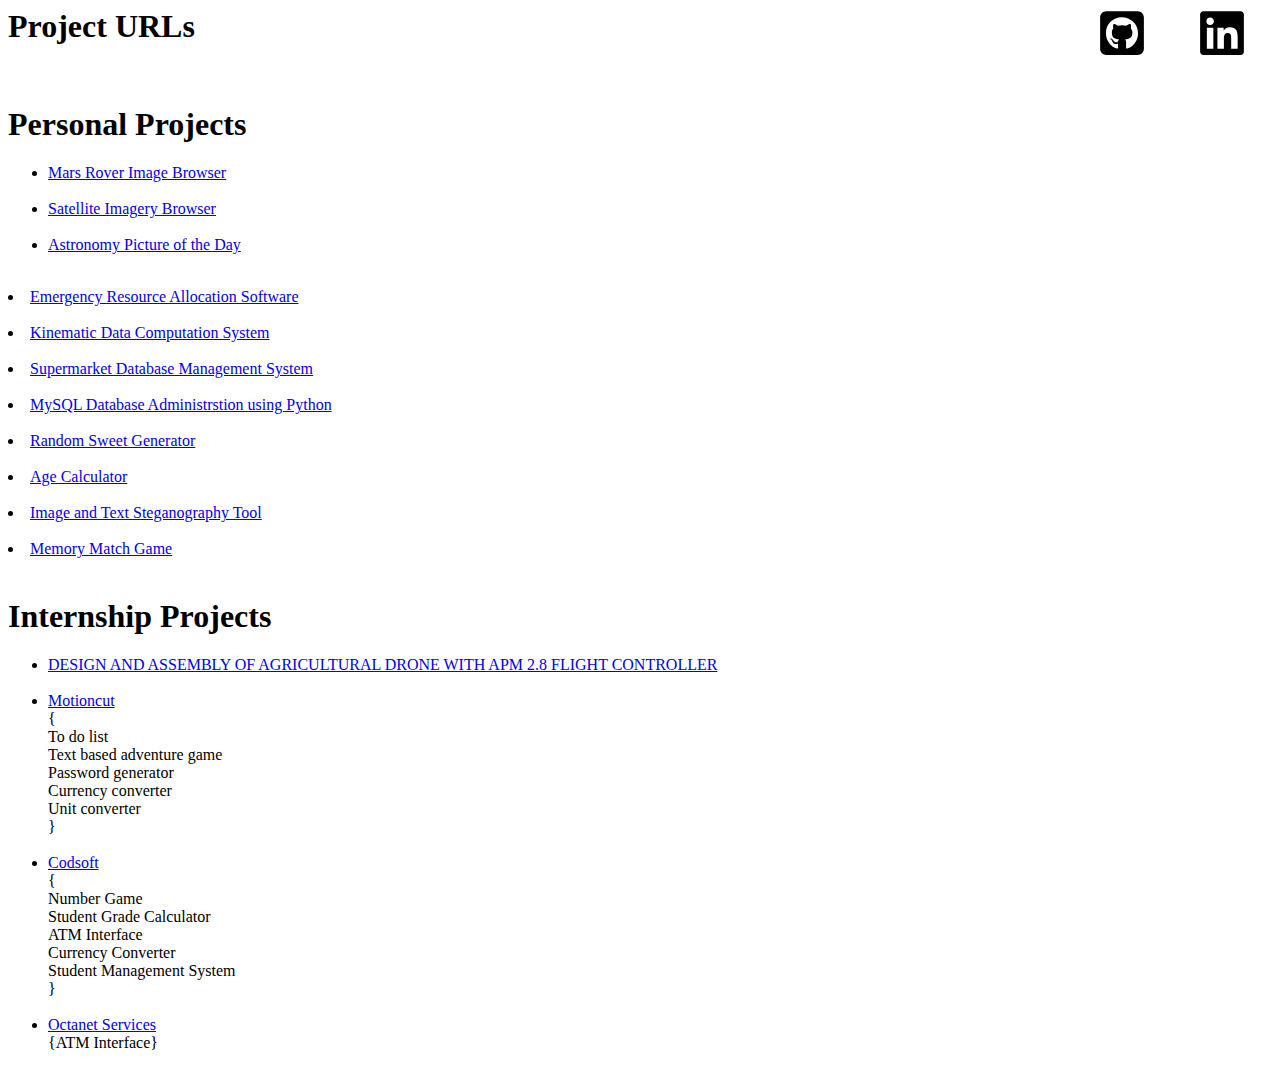
<file: index.html>
<html>
<body>
<h1>Project URLs
<a style="float:right;" href="https://www.linkedin.com/in/sanskar-saxena-b3029620a?utm_source=share&utm_campaign=share_via&utm_content=profile&utm_medium=android_app">
<img src="linkedin.svg" style="height:50px; width:100px;">
</a>
<a style="float:right;" href="https://gist.github.com/sanskar-projects">
<img src="github.svg" style="height:50px; width:100px;">
</a>
</h1><br>
<h1>Personal Projects</h1>
<UL>
<LI><a href="https://sanskar-projects.github.io/Mars-Rover-Image-Browser/">
Mars Rover Image Browser
</a><br><br>

<LI><a href="https://sanskar-projects.github.io/Satellite-Imagery-Browser/">
Satellite Imagery Browser
</a><br><br>

<LI><a href="https://sanskar-projects.github.io/APOD/">
Astronomy Picture of the Day
</a><br><br>
</UL>

<LI><a href="https://github.com/sanskar-projects/Emergency_Resource_Allocation_Software">
Emergency Resource Allocation Software
</a><br><br>

<LI><a href="https://github.com/sanskar-projects/Kinematic-Data-Computation-System">
Kinematic Data Computation System
</a><br><br>

<LI><a href="https://github.com/sanskar-projects/Supermarket-Database-Management-System">
Supermarket Database Management System
</a><br><br>

<LI><a href="https://github.com/sanskar-projects/MySQL-Database-Administrstion-using-Python">
MySQL Database Administrstion using Python
</a><br><br>

<LI><a href="https://sanskar-projects.github.io/random_sweet_generator/index.html">
Random Sweet Generator
</a><br><br>

<LI><a href="https://sanskar-projects.github.io/Age-Calculator">
Age Calculator
</a><br><br>

<LI><a href="https://github.com/sanskar-projects/image_and_text_steganography_tool">
Image and Text Steganography Tool
</a><br><br>

<LI><a href="https://sanskar-projects.github.io/memory_match_game">
Memory Match Game
</a><br><br>
</UL>
<h1>Internship Projects</h1>
<UL>
<LI><a href="https://drive.google.com/file/d/13v6wQVyZ-8yzs4oMEMG4xYyle9gioPik/view?usp=sharing&usp=embed_facebook&usp=embed_facebook">
DESIGN AND ASSEMBLY OF AGRICULTURAL DRONE WITH APM 2.8 FLIGHT CONTROLLER
</a><br><br>

<LI><a href="https://github.com/sanskar-projects/motioncut_internship">
Motioncut
</a><br>
{<br>
To do list<br>
Text based adventure game<br>
Password generator<br>
Currency converter<br>
Unit converter<br>}
<br><br>

<LI><a href="https://github.com/sanskar-projects/codsoft_internship">
Codsoft
</a><br>
{<br>
Number Game<br>
Student Grade Calculator<br>
ATM Interface<br>
Currency Converter<br>
Student Management System<br>
}<br><br>

<LI><a href="https://github.com/sanskar-projects/OctanetServices_internship">
Octanet Services
</a><br>
{ATM Interface}
</UL>
</html>
</body>
</file>
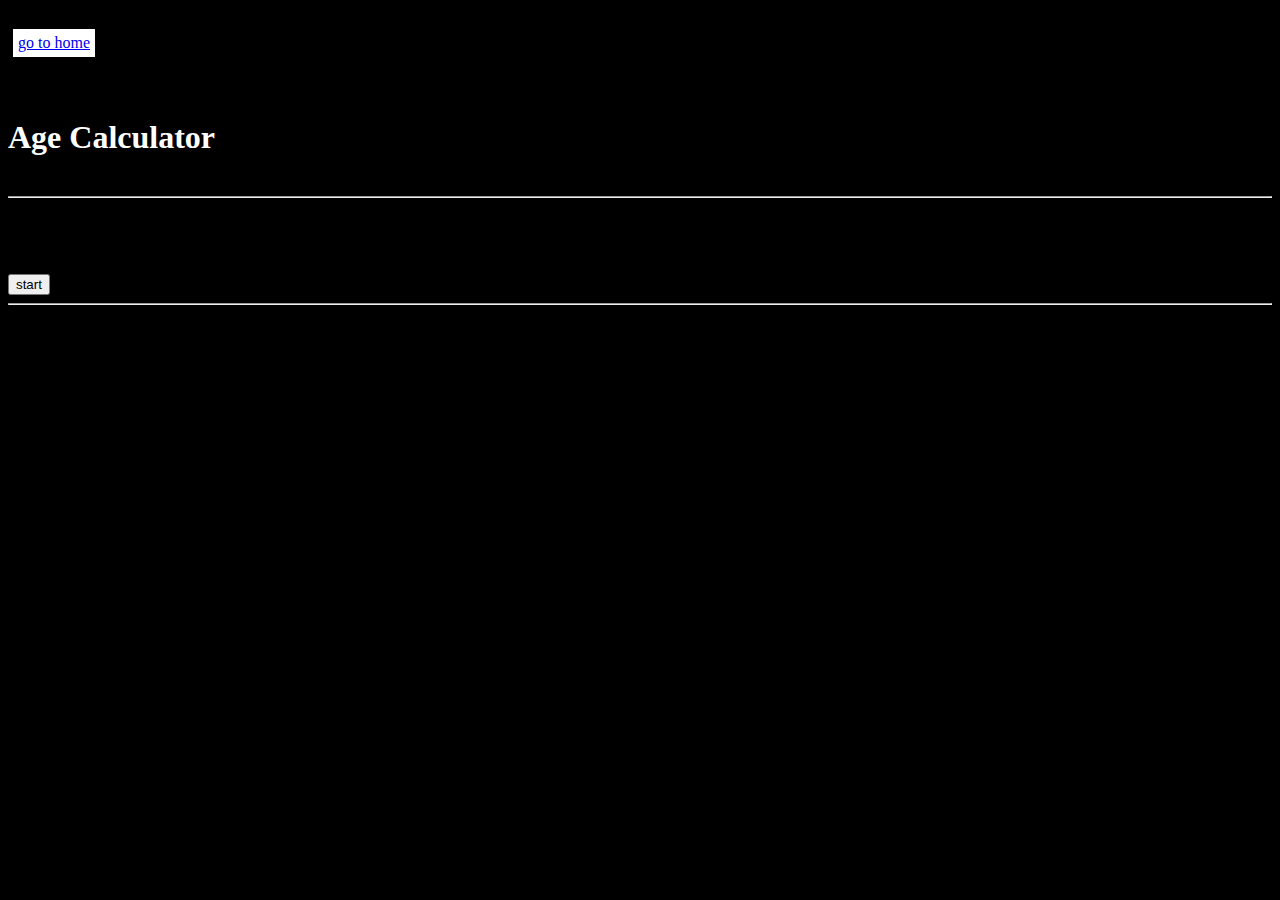
<file: DOB.html>
<html>
<head>
<link rel="stylesheet" href="pysda.css">
<meta name="viewport" content="width=device-width,initial-scale=1.0">
<script>
function CPU()
{
let x=prompt("enter your date of birth (YYYY-MM-DD)","1970-01-01");
const DOB=new Date(x);
const minute=1000*60;
const hour=minute*60;
const day=hour*24;
const year=day*365;
const t=Date.now()-DOB.getTime();
let YEAR=Math.floor(t/year);
let MONTH=Math.floor((((t/year)-YEAR)*365)/31);
let DAY=Math.floor((t/day)-(YEAR*365)-(MONTH*31));
document.getElementById("x").innerHTML=YEAR+" years,<br>"+MONTH+" months,<br>"+DAY+" days";
}
</script>
</head>
<body>
<p class="home">
<a href="index.html">
go to home
</a>
</p>
<br><br><br><br><br>
<h1>Age Calculator</h1>
<br><br><br><br><br>
<hr><br>
<p id="x" style="font-size:50px;"></p>
<button TYPE="button" onclick="CPU();">start</button>
<br><hr><br>
</body>
</html>
</file>
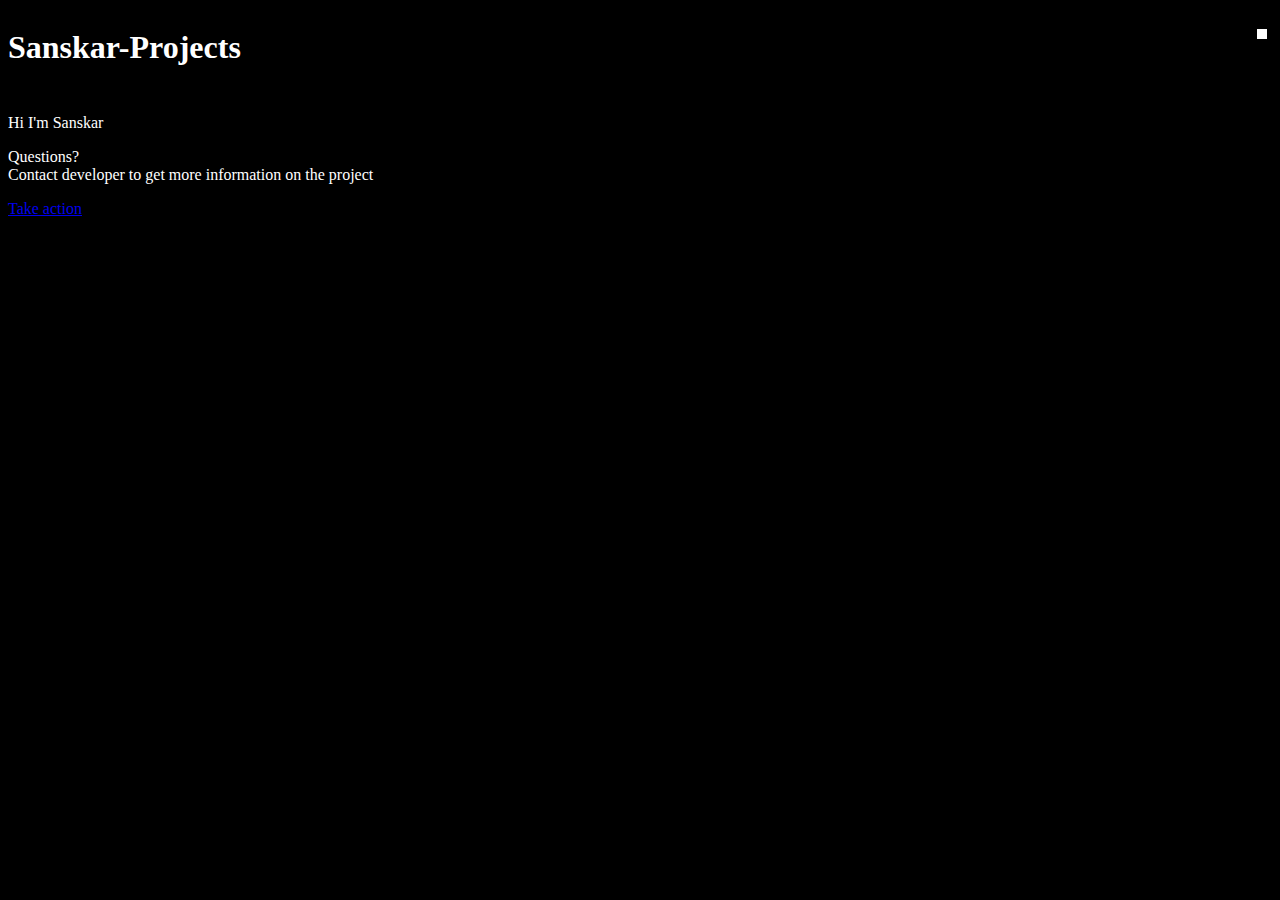
<file: I.html>
<html>
<head>

<link rel="stylesheet" href="pysda.css">

<meta name="viewport" content="width=device-width,initial-scale=1.0">

</head>


<body>

<p class="button">
<a href="">

</a>
</p>



<h1 style="float:left; font-family:cursive; color:white;">
Sanskar-Projects
</h1>
  
 

<br>
<br>
<br>
<br>
<br>





<p>
Hi I'm Sanskar
</p>




<p>
Questions?
<br>
Contact developer to get more information on the project
</p>

<p><a href="https://www.instagram.com/sssanskarrr/">Take action</p>

</body>
</file>
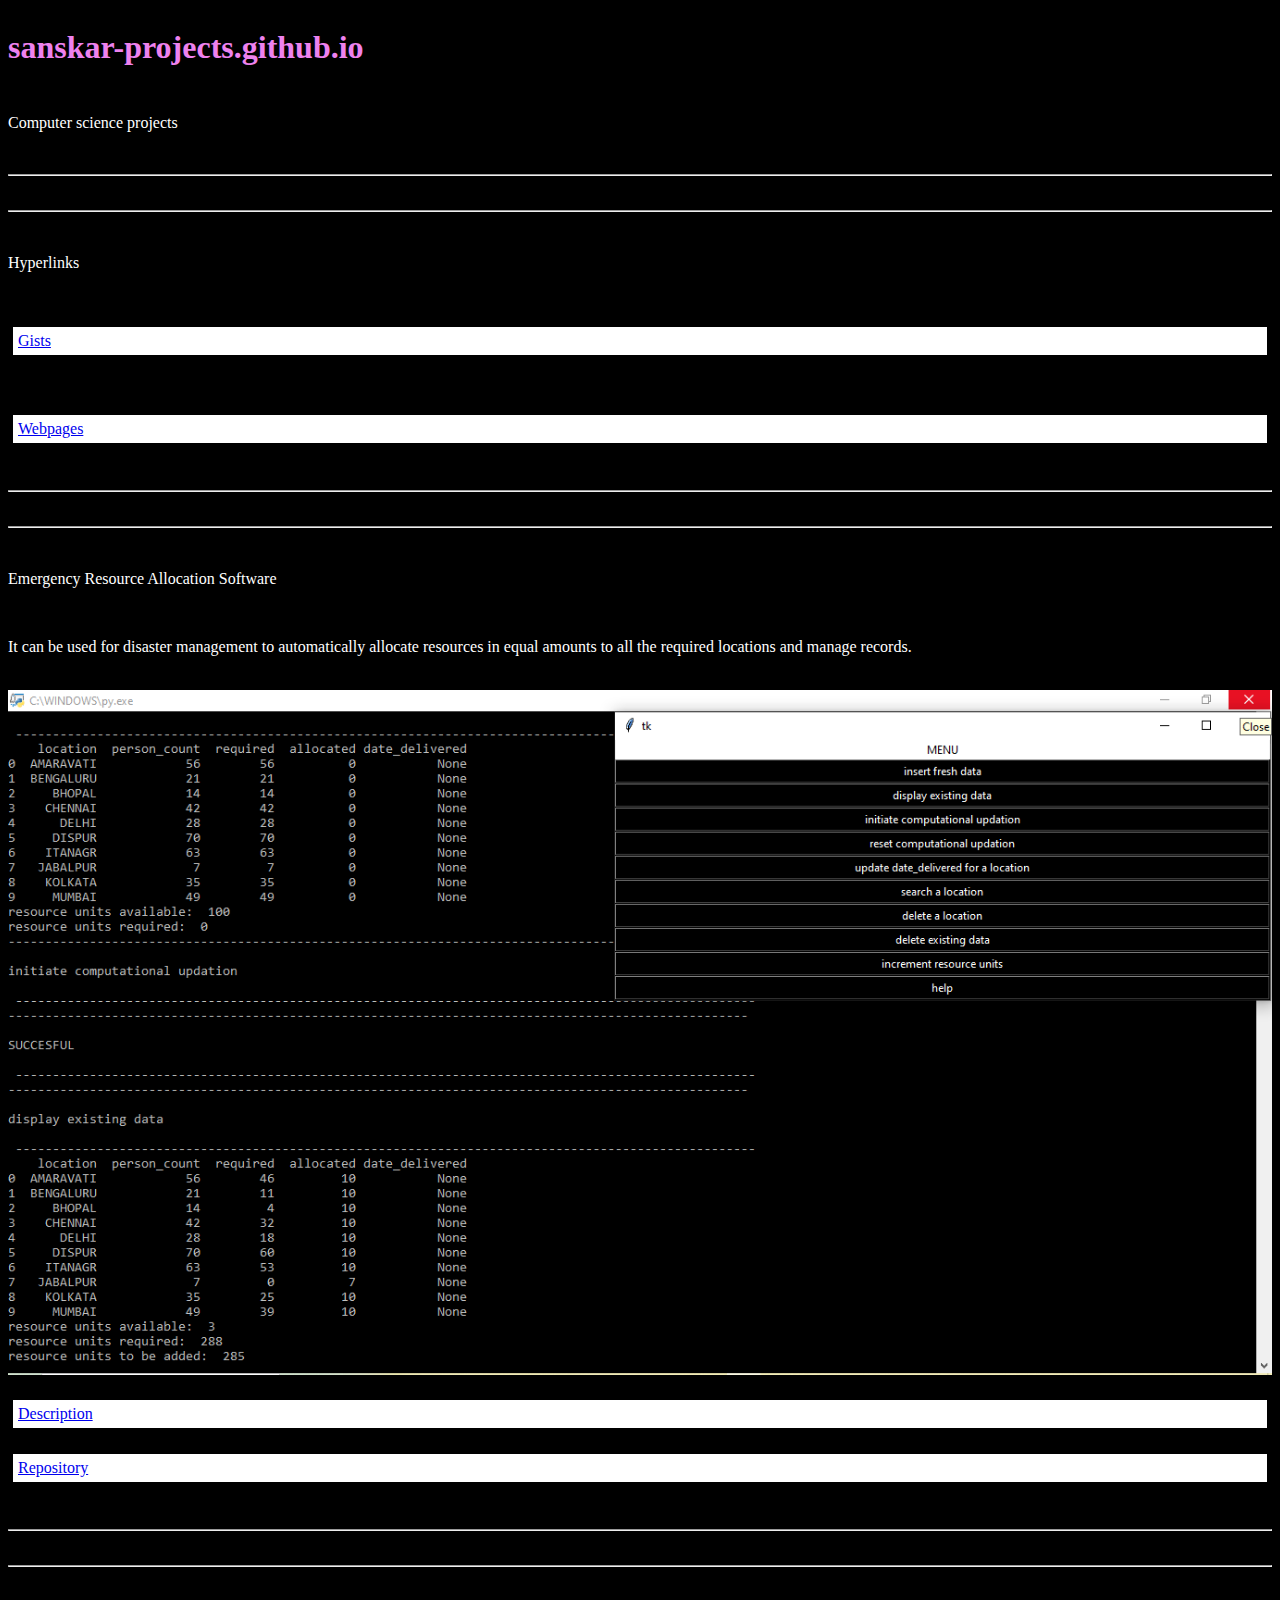
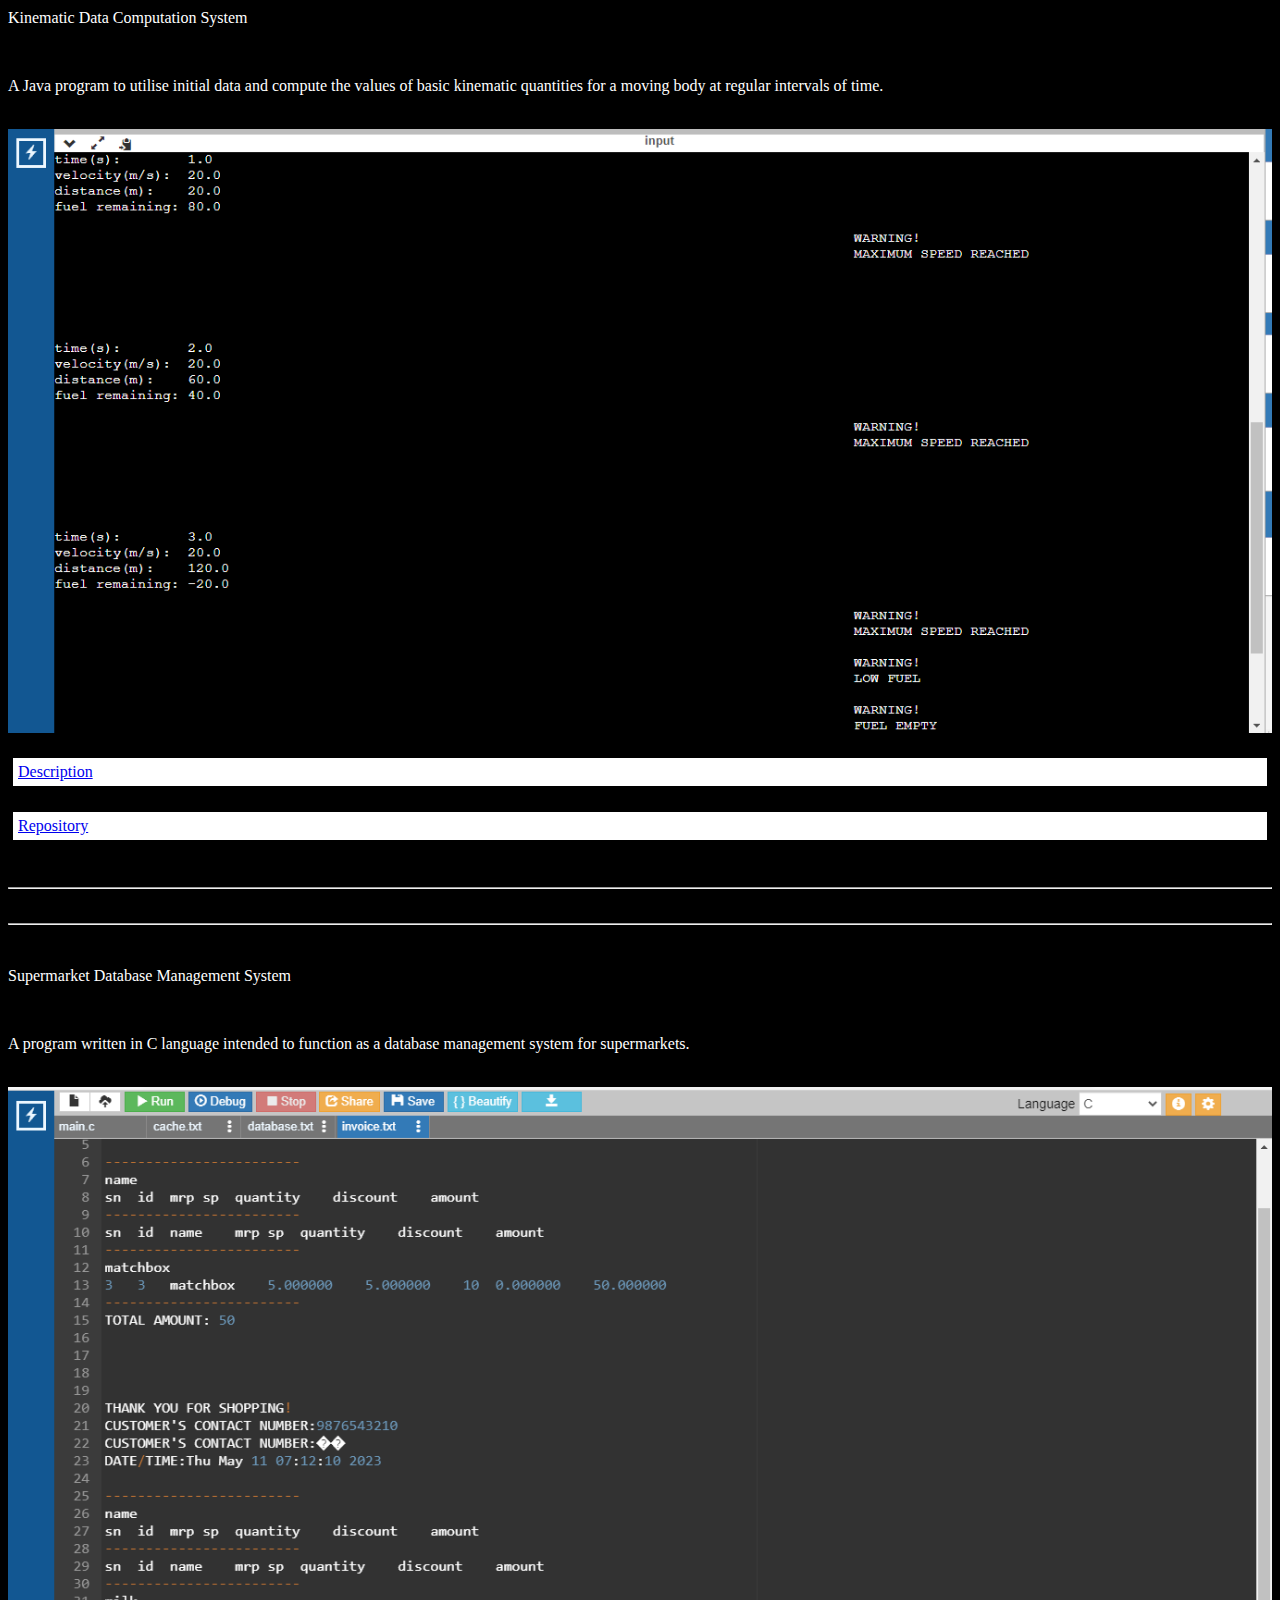
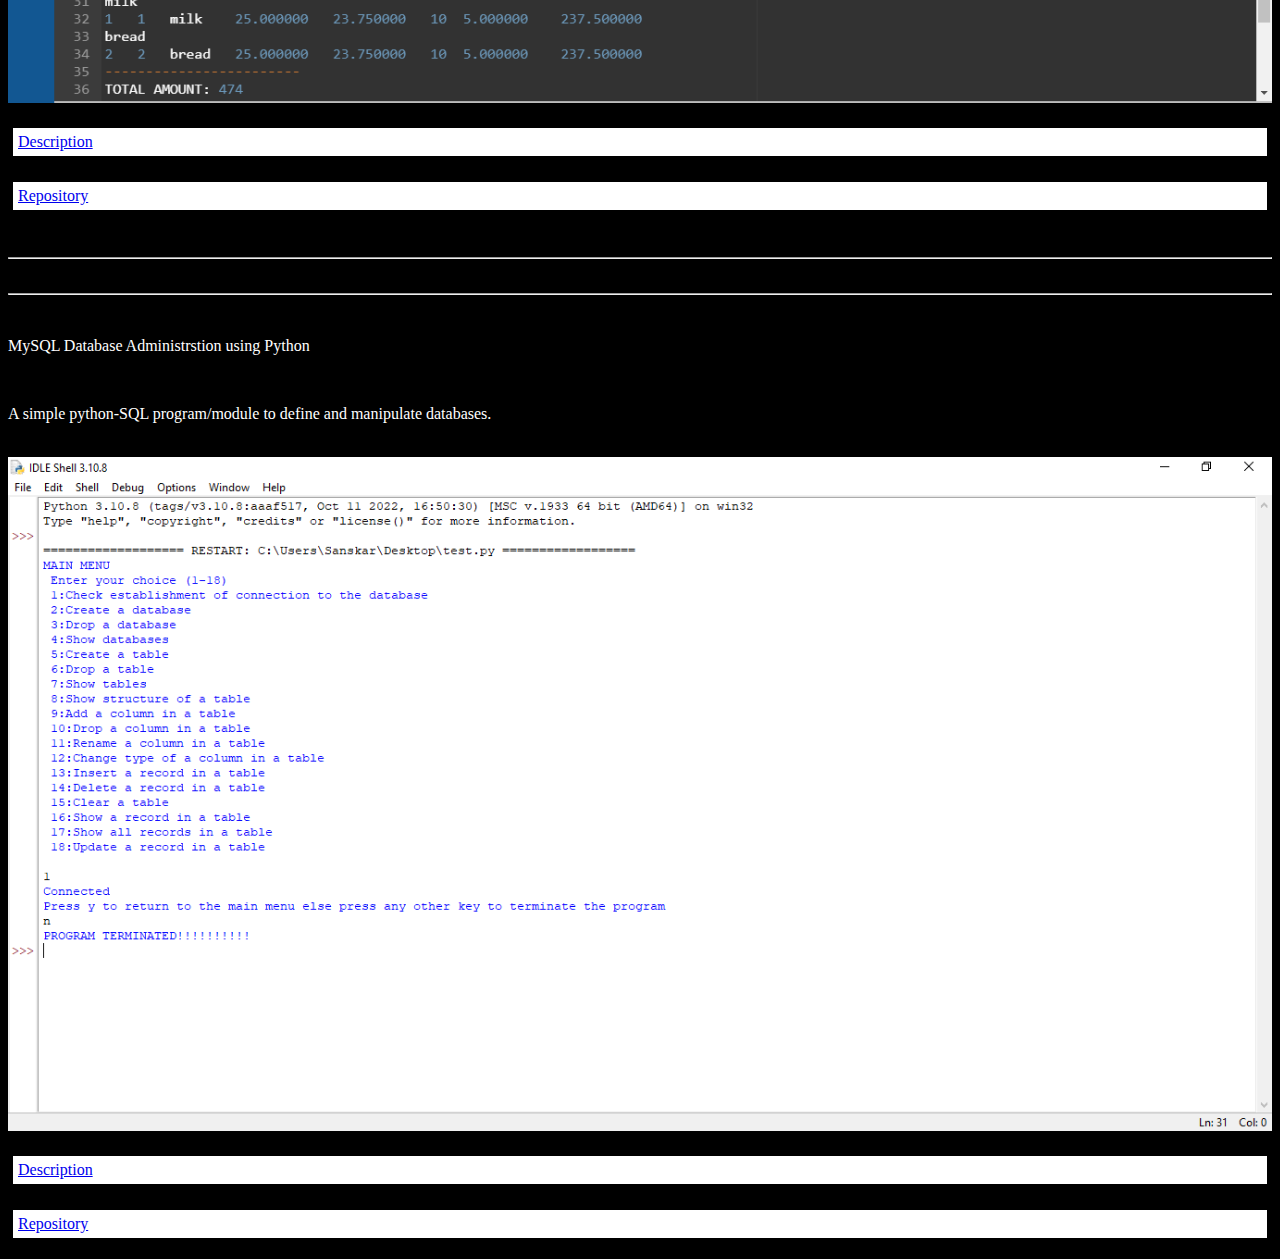
<file: projects.html>
<!DOCTYPE html>
<html>
<head>

<link rel="stylesheet" href="pysda.css">

<meta name="viewport" content="width=device-width,initial-scale=1.0">
<style>
    img {width:100%; height:50%;}
    </style>
</head>


<body>
<h1 id="heading">sanskar-projects.github.io</h1>
<script>
var i=1;
function color()
{
var x;
if(i==1){x="violet";}
if(i==2){x="indigo";}
if(i==3){x="blue";}
if(i==4){x="green";}
if(i==5){x="yellow";}
if(i==6){x="orange";}
if(i==7){x="red";}
document.getElementById("heading").style.color=x;
if(i<7){i+=1;}
else{i=1;}
}
setInterval(color,500);
</script>
<br>
<br>
<br>
<br>
<br>
<p>
Computer science projects
</p>  
<br>
<hr>
<br>
<hr>
<br>
<p>Hyperlinks</p>
<br>
<p class="link">
<a href="https://gist.github.com/sanskar-projects">
Gists
</a>
</p>
<br>
<p class="link">
<a href="x.html">
Webpages
</a>
</p>
<br>
<hr>
<br>
<hr>
<br>
<p>Emergency Resource Allocation Software</p>
<br>
<p>It can be used for disaster management to automatically allocate resources in equal amounts to all the required locations and manage records.</p>
<br>
<img src="images/EMERGENCY.png">
<br>
<p class="link">
<a href="https://docs.google.com/document/d/1bhQCajBKVho5_XmE_L435TwrYS3lr8k-/edit?usp=sharing&ouid=116206706215115183403&rtpof=true&sd=true">

Description

</a>
  </p>
  <p class="link">
<a href="https://github.com/sanskar-projects/Emergency_Resource_Allocation_Software">
Repository
</a>
</p>
<br>
<hr>
  <br>
    <hr>
<br>
<p>Kinematic Data Computation System</p>
  <br>
  <p>A Java program to utilise initial data and compute the values of basic kinematic quantities for a moving body at regular intervals of time.</p>
<br>
  <img src="images/non2.png">
    <br>
  <p class="link">
<a href="kinematics.html">

Description

</a>
  </p>
  <p class="link">
<a href="https://github.com/sanskar-projects/Kinematic-Data-Computation-System">
Repository
</a>
</p>
<br>
<hr>
  <br>
    <hr>
<br>
  <p>Supermarket Database Management System</p>
    <br>
  <p>A program written in C language intended to function as a database management system for supermarkets.</p>
  <br>
  <img src="images/invoice.png">
    <br>
  <p class="link">
<a href="supermarket.html">

Description

</a>
  </p>
<p class="link">
<a href="https://github.com/sanskar-projects/Supermarket-Database-Management-System">
Repository
</a>
</p>
<br>
<hr>
  <br>
    <hr>
<br>
  <p>MySQL Database Administrstion using Python</p>
    <br>
    <p>A simple python-SQL program/module to define and manipulate databases.</p>
  <br>
  <img src="images/l.png">
  <br>
  <p class="link">
<a href="pysda.html">

Description

</a>
  </p>
  <p class="link">
<a href="https://github.com/sanskar-projects/MySQL-Database-Administrstion-using-Python">
Repository
</a>
</p>
</body>
</file>
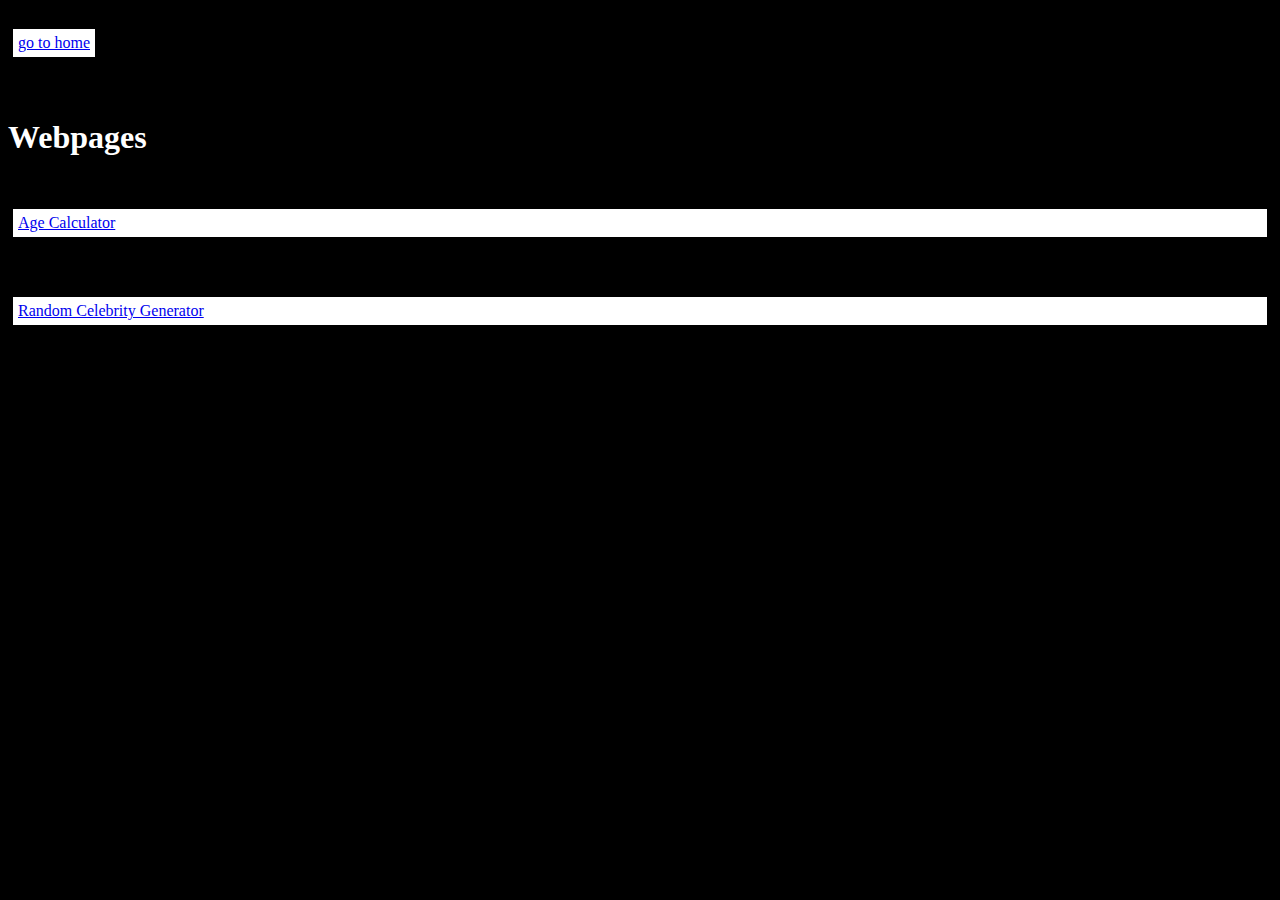
<file: x.html>
<html>
<head>
<link rel="stylesheet" href="pysda.css">
<meta name="viewport" content="width=device-width,initial-scale=1.0">
</head>
<body>
<p class="home">
<a href="index.html">
go to home
</a>
</p>
<br><br><br><br><br>
<h1>Webpages</h1>
<br><br><br><br><br>
<p class="link"><a href="DOB.html">Age Calculator</a></p>
<br>
<p class="link"><a href="RCG.html">Random Celebrity Generator</a></p>
</body>
</html>
</file>
<file: pysda.css>
.button {float:right;
padding:5px;
background-color:white;
border:5px solid black;}

.link {padding:5px;
background-color:white;
border:5px solid black;}

.home {float:left;
padding:5px;
background-color:white;
border:5px solid black;}

p {color:white;}

.titles {float:center;}

body {background-color:black;}

textarea {height:50%; width:100%; color:white; background-color:black;}

h1 {float:left; color:white;}
</file>
